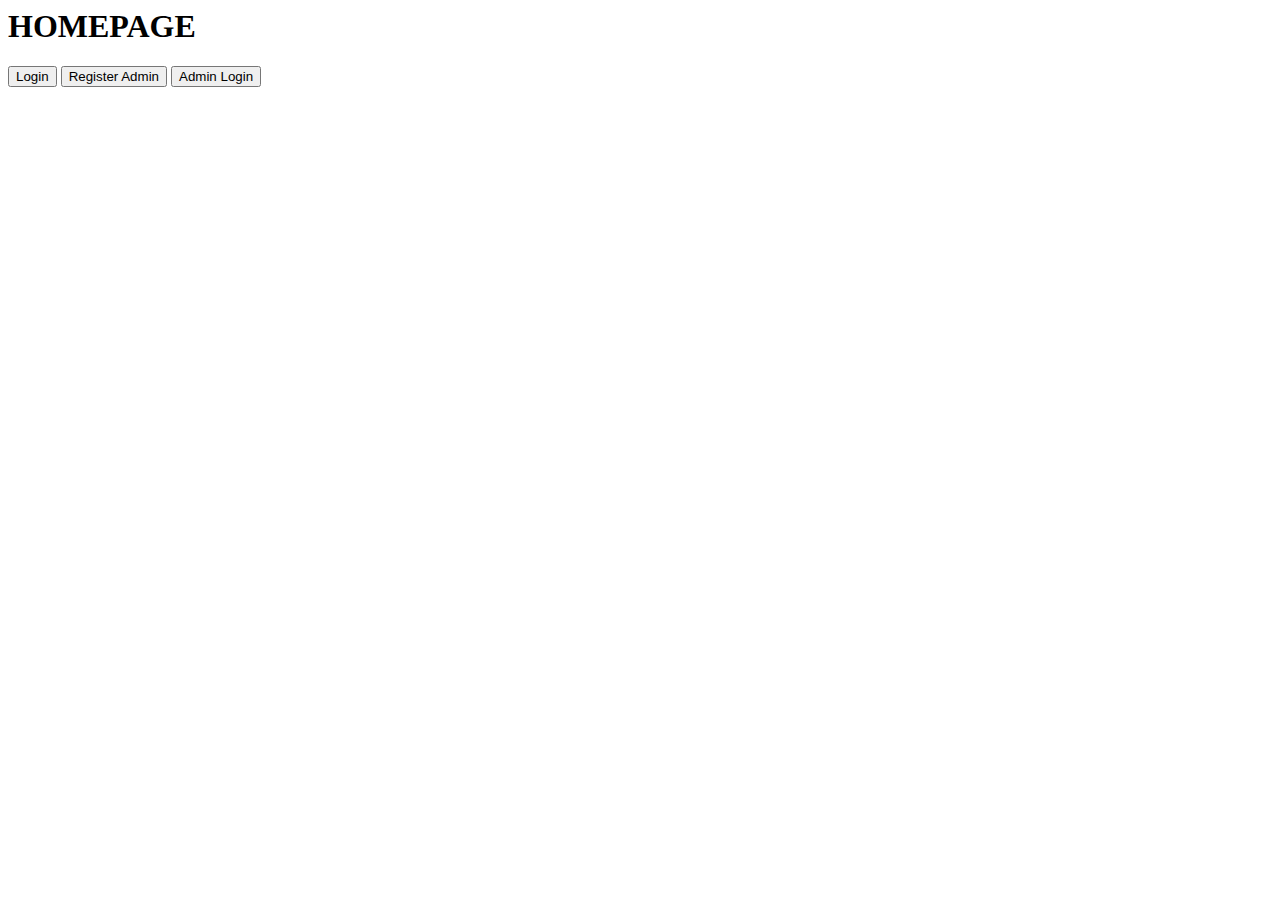
<file: index.html>
<html>
    <title>HOMEPAGE</title>
<head></head>
<body>
<h1>
    HOMEPAGE
</h1>
<a href="login.php"><input type="button" value="Login"/></a>
<a href="registeradmin.php"><input type="button" value="Register Admin"/></a>
<a href="adminlogin.php"><input type="button" value="Admin Login"/></a>

</body>

</html>
</file>
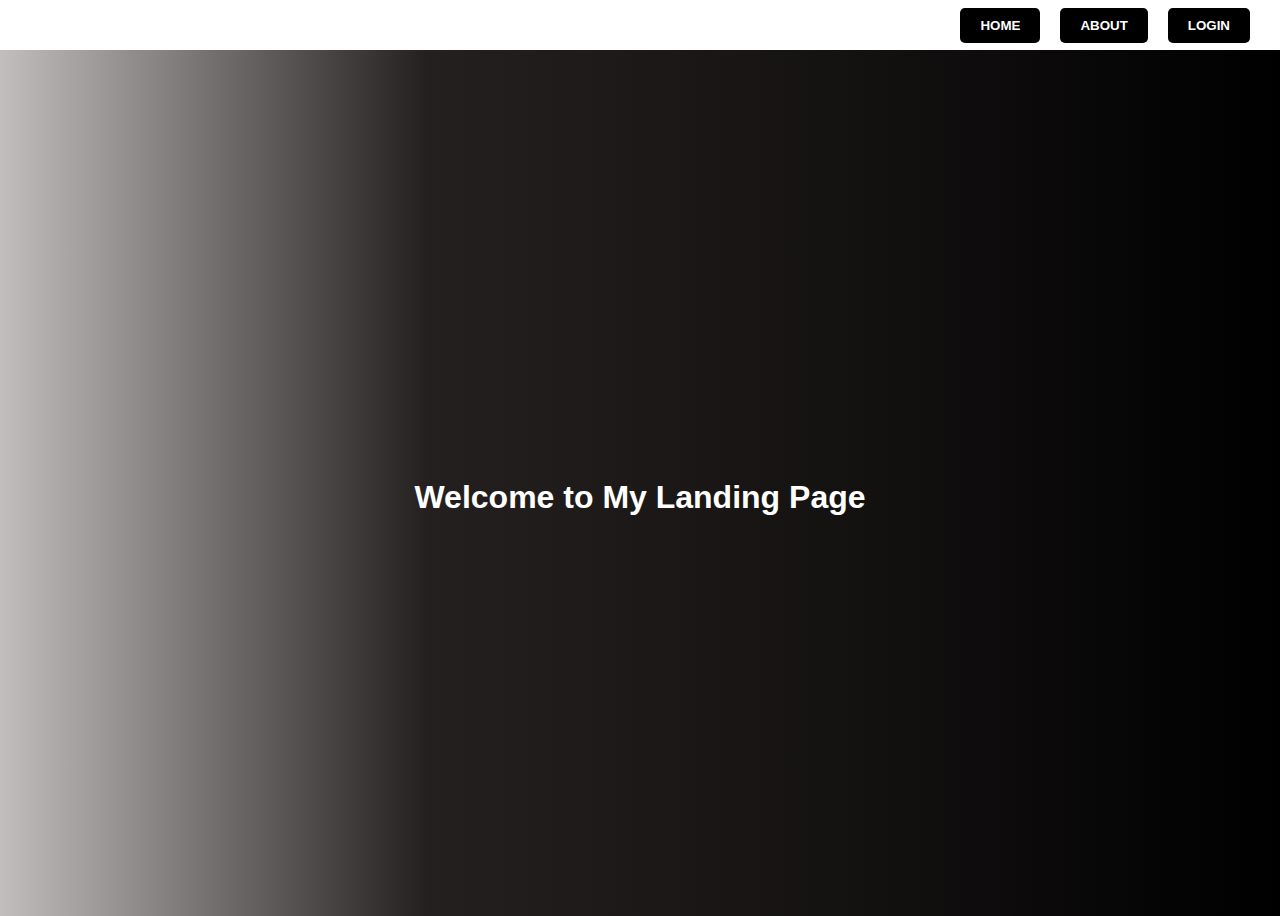
<file: index1.html>
<html>
  <head>
    <style>
      /* Navigation bar at the top with no margin */
      nav {
        position: fixed;
        top: 0;
        left: 0;
        right: 0;
        height: 50px;
        background-color: white;
        display: flex;
        justify-content: flex-end;
        align-items: center;
        padding: 0 20px;
        box-sizing: border-box;
      }
      /* Buttons with same color and slight radius curve */
      nav button {
        background-color: black;
        color: white;
        border-radius: 5px;
        padding: 10px 20px;
        margin: 0 10px;
        border: none;
        cursor: pointer;
        text-transform: uppercase;
        font-weight: bold;
      }
      /* Change button color on hover */
      nav button:hover {
        background-color: #292929;
      }
      /* Linear gradient background for body */
      body {
        background: linear-gradient(to right,rgb(194, 190, 190), rgb(37, 32, 32),rgb(20, 17, 17), black);
        min-height: 100vh;
        display: flex;
        align-items: center;
        justify-content: center;
        flex-direction: column;
      }
    </style>
  </head>
  <body>
    <nav>
      <button>Home</button>
      <button>About</button>
      <a href="login.php"><button>Login</button></a>
    </nav>
    <div style="text-align:center;">
      <h1 style="color:white;margin-top:100px;font-family: Arial, Helvetica, sans-serif;">Welcome to My Landing Page</h1>
      <!-- <p style="color:white;font-family: Arial, Helvetica, sans-serif">Take a look around and learn more about my products and services.</p> -->
    </div>
  </body>
</html>
</file>
